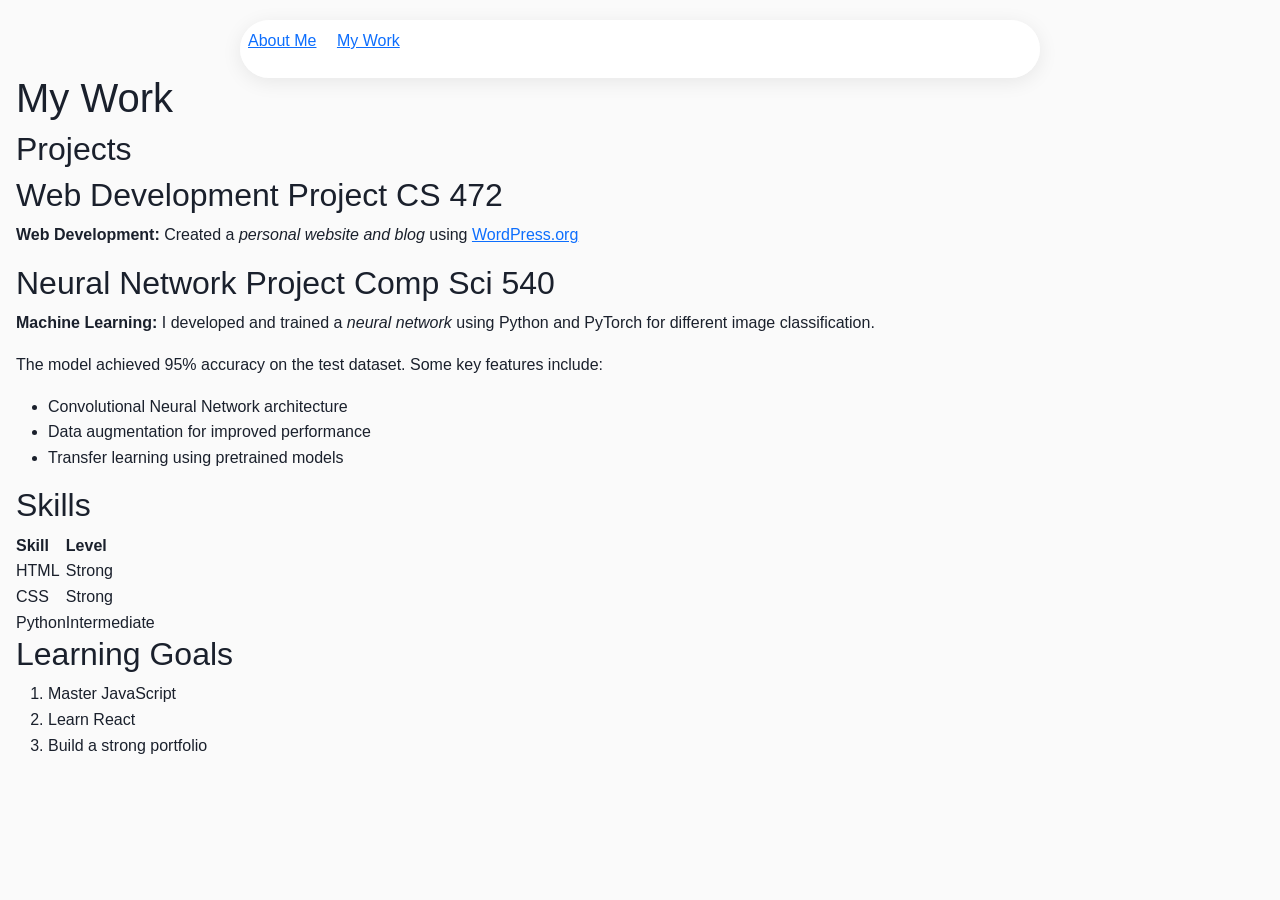
<file: my-work.html>
<!DOCTYPE html>
<html lang="en">

<head>
  <meta charset="UTF-8">
  <meta name="viewport" content="width=device-width, initial-scale=1.0">
  <title>My Website</title>
  <link href="https://cdn.jsdelivr.net/npm/bootstrap@5.3.3/dist/css/bootstrap.min.css" rel="stylesheet"
    integrity="sha384-QWTKZyjpPEjISv5WaRU9OFeRpok6YctnYmDr5pNlyT2bRjXh0JMhjY6hW+ALEwIH" crossorigin="anonymous">
  <link href="styles.css" rel="stylesheet" />
</head>

<body>
  <header>
    <nav class="navbar">
      <p>
        <a class="m-2" href="index.html">About Me</a>
        <a class="m-2" href="my-work.html">My Work</a>
      </p>
    </nav>
  </header>

  <main>
    <section class="m-3">
      <h1>My Work</h1>

      <h2>Projects</h2>

      <h2>Web Development Project CS 472</h2>
      <p><strong>Web Development:</strong> Created a <em>personal website and blog</em> using <a
          href="https://wordpress.org">WordPress.org</a></p>

      <h2>Neural Network Project Comp Sci 540</h2>
      <p><strong>Machine Learning:</strong> I developed and trained a <em>neural network</em> using Python and PyTorch
        for
        different image classification.</p>
      <p>The model achieved 95% accuracy on the test dataset. Some key features include:</p>
      <ul>
        <li>Convolutional Neural Network architecture</li>
        <li>Data augmentation for improved performance</li>
        <li>Transfer learning using pretrained models</li>
      </ul>

      <h2>Skills</h2>
      <table>
        <tr>
          <th>Skill</th>
          <th>Level</th>
        </tr>
        <tr>
          <td>HTML</td>
          <td>Strong</td>
        </tr>
        <tr>
          <td>CSS</td>
          <td>Strong</td>
        </tr>
        <tr>
          <td>Python</td>
          <td>Intermediate</td>
        </tr>
      </table>

      <h2>Learning Goals</h2>
      <ol>
        <li>Master JavaScript</li>
        <li>Learn React</li>
        <li>Build a strong portfolio</li>
      </ol>
    </section>
  </main>
</body>

</html>
</file>
<file: styles.css>
/* ============================================
   Stefan's Portfolio - Seattle Theme (Optimized)
   ============================================ */

/* CSS Variables */
:root {
  --space-needle-gray: #4a5568;
  --pike-place-red: #c41230;
  --puget-sound: #2c5282;
  --seattle-fog: #e2e8f0;
  --coffee-roast: #2d1810;
  --evergreen: #0f4c2e;
  --seattle-sunset: #ff6b6b;
  --rain-mist: #cbd5e0;
  --tech-purple: #6b46c1;
  --cyber-green: #10b981;
  --cloud-blue: #0ea5e9;
}

/* Reset */
* {
  margin: 0;
  padding: 0;
  box-sizing: border-box;
}

html {
  scroll-behavior: smooth;
}

body {
  font-family: 'SF Pro Display', -apple-system, BlinkMacSystemFont, 'Segoe UI', Roboto, sans-serif;
  line-height: 1.6;
  color: #1a202c;
  overflow-x: hidden;
  background: #fafafa;
}

/* ============================================
   Navigation Bar - Fixed Scrolling Issues
   ============================================ */
nav {
  position: fixed;
  top: 20px;
  left: 50%;
  transform: translateX(-50%);
  width: 90%;
  max-width: 800px;
  background: rgba(255, 255, 255, 0.9);
  backdrop-filter: blur(10px);
  -webkit-backdrop-filter: blur(10px);
  border-radius: 100px;
  z-index: 1000;
  padding: 0.8rem 2rem;
  transition: all 0.3s ease;
  box-shadow: 0 4px 20px rgba(0, 0, 0, 0.08);
  will-change: transform;
}

nav.scrolled {
  top: 10px;
  background: rgba(255, 255, 255, 0.95);
  box-shadow: 0 8px 30px rgba(0, 0, 0, 0.12);
}

.nav-container {
  display: flex;
  justify-content: space-between;
  align-items: center;
}

.nav-logo {
  color: var(--space-needle-gray);
  font-size: 1.5rem;
  font-weight: 900;
  text-decoration: none;
  letter-spacing: -1px;
}

.nav-links {
  display: flex;
  gap: 2rem;
  list-style: none;
}

.nav-links a {
  color: var(--space-needle-gray);
  text-decoration: none;
  font-weight: 500;
  transition: color 0.3s ease;
  position: relative;
  font-size: 0.95rem;
}

.nav-links a::after {
  content: '';
  position: absolute;
  bottom: -5px;
  left: 0;
  width: 0;
  height: 2px;
  background: var(--pike-place-red);
  transition: width 0.3s ease;
}

.nav-links a:hover::after {
  width: 100%;
}

/* ============================================
   Hero Section - With Real Seattle Skyline
   ============================================ */
.hero {
  min-height: 100vh;
  position: relative;
  display: flex;
  align-items: center;
  justify-content: center;
  background: linear-gradient(180deg,
      rgba(135, 206, 235, 0.8) 0%,
      rgba(176, 196, 222, 0.8) 40%,
      rgba(119, 136, 153, 0.9) 70%,
      rgba(47, 79, 79, 0.95) 100%);
}

/* Seattle Skyline Background Image */
.seattle-skyline-bg {
  position: absolute;
  top: 0;
  left: 0;
  width: 100%;
  height: 100%;
  z-index: 1;
  opacity: 0.3;
  background-image: url('seattle-skyline.jpg');
  background-size: cover;
  background-position: center bottom;
  background-repeat: no-repeat;
}

/* Fallback gradient if image doesn't load */
.seattle-skyline-bg::after {
  content: '';
  position: absolute;
  bottom: 0;
  left: 0;
  right: 0;
  height: 400px;
  background: linear-gradient(to top,
      rgba(26, 32, 44, 0.9) 0%,
      transparent 100%);
}

/* Simple rain effect (less performance intensive) */
.rain-overlay {
  position: absolute;
  top: 0;
  left: 0;
  width: 100%;
  height: 100%;
  opacity: 0.1;
  z-index: 2;
  pointer-events: none;
  background-image: url("data:image/svg+xml,%3Csvg xmlns='http://www.w3.org/2000/svg' width='100' height='100'%3E%3Cline x1='50' y1='0' x2='50' y2='20' stroke='white' stroke-width='0.5' opacity='0.5'/%3E%3Cline x1='25' y1='20' x2='25' y2='40' stroke='white' stroke-width='0.5' opacity='0.5'/%3E%3Cline x1='75' y1='30' x2='75' y2='50' stroke='white' stroke-width='0.5' opacity='0.5'/%3E%3C/svg%3E");
  animation: rain-fall 1s linear infinite;
}

@keyframes rain-fall {
  to {
    transform: translateY(100px);
  }
}

/* Hero Content */
.hero-content {
  text-align: center;
  color: white;
  z-index: 10;
  padding: 2rem;
  position: relative;
}

.hero h1 {
  font-size: 3.5rem;
  margin-bottom: 1rem;
  text-shadow: 2px 2px 8px rgba(0, 0, 0, 0.5);
  font-weight: 900;
  letter-spacing: -1px;
}

.hero .tagline {
  font-size: 1.4rem;
  margin-bottom: 0.5rem;
  color: #f0f0f0;
  font-weight: 300;
  text-shadow: 1px 1px 4px rgba(0, 0, 0, 0.5);
}

.hero .subtag {
  font-size: 1.1rem;
  color: #ffd700;
  margin-bottom: 2rem;
  font-weight: 400;
  display: flex;
  align-items: center;
  justify-content: center;
  gap: 15px;
  flex-wrap: wrap;
}

.hero .subtag span {
  position: relative;
  text-shadow: 1px 1px 3px rgba(0, 0, 0, 0.5);
}

.hero .subtag span:not(:last-child)::after {
  content: '•';
  position: absolute;
  right: -12px;
  color: rgba(255, 255, 255, 0.5);
}

/* Buttons */
.hero-buttons {
  display: flex;
  gap: 1.5rem;
  justify-content: center;
  flex-wrap: wrap;
  margin-top: 2rem;
}

.btn {
  padding: 0.9rem 2.2rem;
  text-decoration: none;
  border-radius: 50px;
  transition: transform 0.2s ease, box-shadow 0.2s ease;
  display: inline-flex;
  align-items: center;
  gap: 0.5rem;
  font-weight: 600;
  text-transform: uppercase;
  letter-spacing: 1px;
  font-size: 0.9rem;
}

.btn-primary {
  background: linear-gradient(135deg, var(--pike-place-red), var(--seattle-sunset));
  color: white;
  box-shadow: 0 4px 15px rgba(196, 18, 48, 0.3);
}

.btn-primary:hover {
  transform: translateY(-2px);
  box-shadow: 0 6px 20px rgba(196, 18, 48, 0.4);
}

.btn-secondary {
  background: rgba(255, 255, 255, 0.15);
  color: white;
  border: 2px solid white;
  backdrop-filter: blur(10px);
}

.btn-secondary:hover {
  background: white;
  color: var(--puget-sound);
  transform: translateY(-2px);
}

/* ============================================
   About Section
   ============================================ */
.about {
  padding: 5rem 2rem;
  background: white;
  position: relative;
}

.container {
  max-width: 1200px;
  margin: 0 auto;
}

.about-content {
  display: grid;
  grid-template-columns: 1fr 2fr;
  gap: 3rem;
  align-items: start;
}

.profile-wrapper {
  position: sticky;
  top: 100px;
}

.profile-img {
  width: 100%;
  max-width: 320px;
  border-radius: 20px;
  box-shadow: 0 20px 40px rgba(0, 0, 0, 0.15);
  transition: transform 0.3s ease, box-shadow 0.3s ease;
}

.profile-img:hover {
  transform: scale(1.03);
  box-shadow: 0 25px 50px rgba(0, 0, 0, 0.2);
}

.about-text h2 {
  color: var(--space-needle-gray);
  font-size: 2.5rem;
  margin-bottom: 1.5rem;
  font-weight: 900;
  letter-spacing: -1px;
}

.about-text p {
  font-size: 1.1rem;
  margin-bottom: 1.5rem;
  color: #4a5568;
  line-height: 1.8;
}

/* Interest Areas */
.interest-areas {
  margin-top: 2rem;
  padding: 1.5rem;
  background: linear-gradient(135deg, #f7fafc, #edf2f7);
  border-radius: 15px;
  border-left: 4px solid var(--pike-place-red);
}

.interest-areas h3 {
  color: var(--space-needle-gray);
  font-size: 1.3rem;
  margin-bottom: 1rem;
  display: flex;
  align-items: center;
  gap: 10px;
}

.interest-grid {
  display: grid;
  grid-template-columns: repeat(auto-fit, minmax(250px, 1fr));
  gap: 1rem;
  margin-top: 1rem;
}

.interest-item {
  display: flex;
  align-items: center;
  gap: 10px;
  padding: 0.8rem;
  background: white;
  border-radius: 10px;
  transition: transform 0.2s ease, box-shadow 0.2s ease;
}

.interest-item:hover {
  transform: translateX(3px);
  box-shadow: 0 3px 10px rgba(0, 0, 0, 0.1);
}

.interest-icon {
  font-size: 1.5rem;
}

.interest-text {
  display: flex;
  flex-direction: column;
}

.interest-title {
  font-weight: 600;
  color: var(--space-needle-gray);
  font-size: 0.95rem;
}

.interest-desc {
  font-size: 0.85rem;
  color: #718096;
}

/* Skills */
.skills {
  display: flex;
  flex-wrap: wrap;
  gap: 0.8rem;
  margin-top: 2rem;
}

.skill-tag {
  padding: 0.5rem 1rem;
  border-radius: 25px;
  font-size: 0.9rem;
  font-weight: 500;
  transition: transform 0.2s ease;
  background: linear-gradient(135deg, var(--cloud-blue), var(--puget-sound));
  color: white;
}

.skill-tag:nth-child(even) {
  background: linear-gradient(135deg, var(--tech-purple), var(--pike-place-red));
}

.skill-tag:hover {
  transform: translateY(-2px);
}

/* Learning Section */
.learning-section {
  margin-top: 2rem;
  padding: 1.5rem;
  background: linear-gradient(135deg, #fef5e7, #fdebd0);
  border-radius: 15px;
  border-left: 4px solid var(--seattle-sunset);
}

.learning-section h3 {
  color: var(--space-needle-gray);
  font-size: 1.3rem;
  margin-bottom: 1rem;
  display: flex;
  align-items: center;
  gap: 10px;
}

.learning-section ul {
  list-style: none;
  padding: 0;
}

.learning-section li {
  margin-bottom: 0.8rem;
  color: #4a5568;
  padding-left: 1.5rem;
  position: relative;
}

.learning-section li::before {
  content: '→';
  position: absolute;
  left: 0;
  color: var(--seattle-sunset);
  font-weight: bold;
}

/* ============================================
   Projects Section
   ============================================ */
.projects {
  padding: 5rem 2rem;
  background: linear-gradient(135deg, #f7fafc 0%, #ffffff 100%);
}

.projects h2 {
  text-align: center;
  color: var(--space-needle-gray);
  font-size: 2.5rem;
  margin-bottom: 1rem;
  font-weight: 900;
}

.projects-subtitle {
  text-align: center;
  color: #718096;
  font-size: 1.1rem;
  margin-bottom: 3rem;
}

.project-grid {
  display: grid;
  grid-template-columns: repeat(auto-fit, minmax(350px, 1fr));
  gap: 2rem;
  margin-top: 3rem;
}

.project-card {
  background: white;
  border-radius: 15px;
  overflow: hidden;
  box-shadow: 0 5px 20px rgba(0, 0, 0, 0.08);
  transition: transform 0.2s ease, box-shadow 0.2s ease;
  border-top: 4px solid var(--pike-place-red);
}

.project-card:hover {
  transform: translateY(-5px);
  box-shadow: 0 10px 30px rgba(0, 0, 0, 0.15);
}

.project-header {
  padding: 1.5rem;
  background: linear-gradient(135deg, #2d3748, #1a202c);
  color: white;
}

.project-header h3 {
  font-size: 1.6rem;
  margin-bottom: 0.3rem;
  font-weight: 700;
}

.project-type {
  font-size: 0.9rem;
  opacity: 0.8;
  font-weight: 300;
}

.project-body {
  padding: 1.5rem;
}

.project-body p {
  color: #4a5568;
  margin-bottom: 1rem;
  line-height: 1.7;
  font-size: 0.95rem;
}

.tech-stack {
  display: flex;
  flex-wrap: wrap;
  gap: 0.5rem;
  margin: 1rem 0;
}

.tech {
  background: #edf2f7;
  color: var(--space-needle-gray);
  padding: 0.3rem 0.8rem;
  border-radius: 15px;
  font-size: 0.85rem;
  font-weight: 500;
}

.project-links {
  display: flex;
  gap: 1rem;
  margin-top: 1rem;
}

.project-link {
  color: var(--puget-sound);
  text-decoration: none;
  font-weight: 600;
  display: inline-flex;
  align-items: center;
  gap: 0.3rem;
  transition: color 0.2s ease;
}

.project-link:hover {
  color: var(--pike-place-red);
}

/* ============================================
   Contact Section
   ============================================ */
.contact {
  padding: 5rem 2rem;
  background: linear-gradient(135deg, #1a202c, #2d3748);
  color: white;
  text-align: center;
}

.contact h2 {
  font-size: 2.5rem;
  margin-bottom: 1rem;
  font-weight: 900;
}

.contact p {
  font-size: 1.1rem;
  margin-bottom: 2rem;
  opacity: 0.9;
}

.contact-links {
  display: flex;
  justify-content: center;
  gap: 1.5rem;
  flex-wrap: wrap;
}

.contact-link {
  color: white;
  text-decoration: none;
  font-size: 1rem;
  display: inline-flex;
  align-items: center;
  gap: 0.5rem;
  transition: transform 0.2s ease, background 0.2s ease;
  padding: 0.8rem 1.8rem;
  border: 2px solid white;
  border-radius: 50px;
  background: rgba(255, 255, 255, 0.05);
}

.contact-link:hover {
  background: white;
  color: var(--space-needle-gray);
  transform: translateY(-3px);
}

/* ============================================
   Footer
   ============================================ */
footer {
  background: #0f1419;
  color: white;
  text-align: center;
  padding: 2rem;
}

footer p {
  opacity: 0.7;
  font-size: 0.95rem;
}

.seattle-love {
  margin-top: 0.5rem;
  font-size: 0.9rem;
  opacity: 0.6;
}

/* ============================================
   Mobile Responsive
   ============================================ */
@media (max-width: 768px) {
  nav {
    width: 95%;
    padding: 0.6rem 1rem;
    top: 10px;
  }

  .nav-links {
    gap: 1rem;
    font-size: 0.85rem;
  }

  .hero h1 {
    font-size: 2.5rem;
  }

  .hero .tagline {
    font-size: 1.2rem;
  }

  .hero .subtag {
    font-size: 0.95rem;
  }

  .about-content {
    grid-template-columns: 1fr;
  }

  .profile-wrapper {
    position: static;
    text-align: center;
  }

  .profile-img {
    margin: 0 auto;
  }

  .interest-grid {
    grid-template-columns: 1fr;
  }

  .project-grid {
    grid-template-columns: 1fr;
  }
}

@media (max-width: 480px) {
  .hero h1 {
    font-size: 2rem;
  }

  .hero-buttons {
    flex-direction: column;
    width: 100%;
    padding: 0 1rem;
  }

  .btn {
    width: 100%;
    justify-content: center;
  }
}

/* Smooth scroll padding */
section {
  scroll-margin-top: 100px;
}

/* Performance optimizations */
* {
  -webkit-font-smoothing: antialiased;
  -moz-osx-font-smoothing: grayscale;
}

/* Reduce motion for accessibility */
@media (prefers-reduced-motion: reduce) {
  * {
    animation-duration: 0.01ms !important;
    animation-iteration-count: 1 !important;
    transition-duration: 0.01ms !important;
    scroll-behavior: auto !important;
  }
}
</file>
